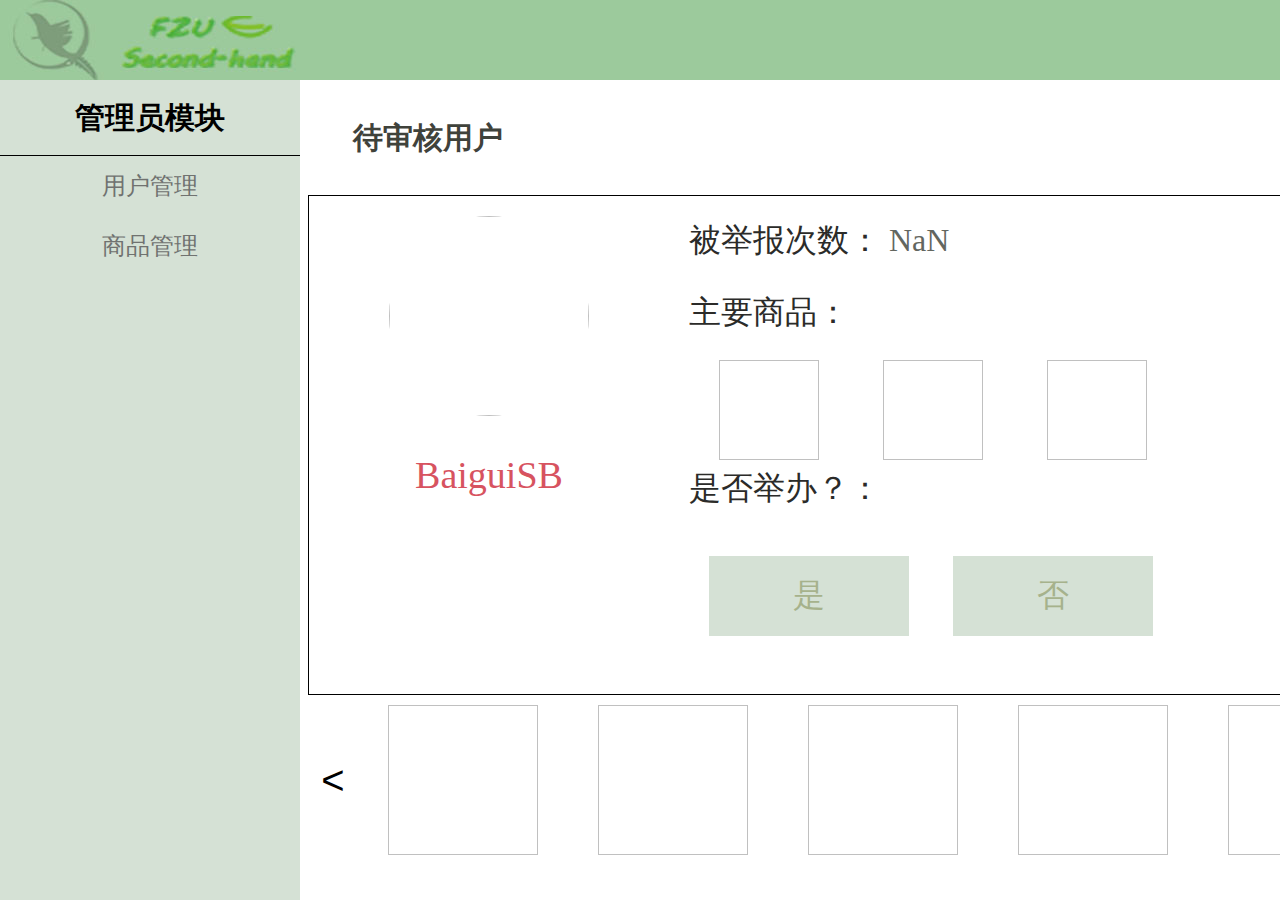
<file: admin/index.html>
<!DOCTYPE html>
<html>

<head>
    <title>福大二手交易网</title>
    <meta http-equiv="Content-Type" content="text/html; charset=utf-8">
    <link rel="stylesheet" type="text/css" href="../style/admin.css" />
    <link rel="stylesheet" type="text/css" href="../style/style.css" />
    <script type="text/javascript" src="https://cdn.staticfile.org/vue/2.2.2/vue.min.js"></script>
    <script type="text/javascript" src="https://cdn.staticfile.org/axios/0.18.0/axios.min.js"></script>
</head>

<body style="height: calc(100vh);">
    <div class="head">
        <img src="../static/logo.jpg" class="fl" alt="logo">
    </div>
    <div class="sidebar" style="z-index: -1;">
        <div style="height: 80px;"></div>
        <p class="title">管理员模块</p>
        <div class="sub-ctrl">
            <p>用户管理</p>
        </div>
        <div class="sub-ctrl">
            <p>商品管理</p>
        </div>
    </div>
    <div class="iframe-box">
        <iframe src="user-ctrl.html"></iframe>
    </div>

</body>
</file>
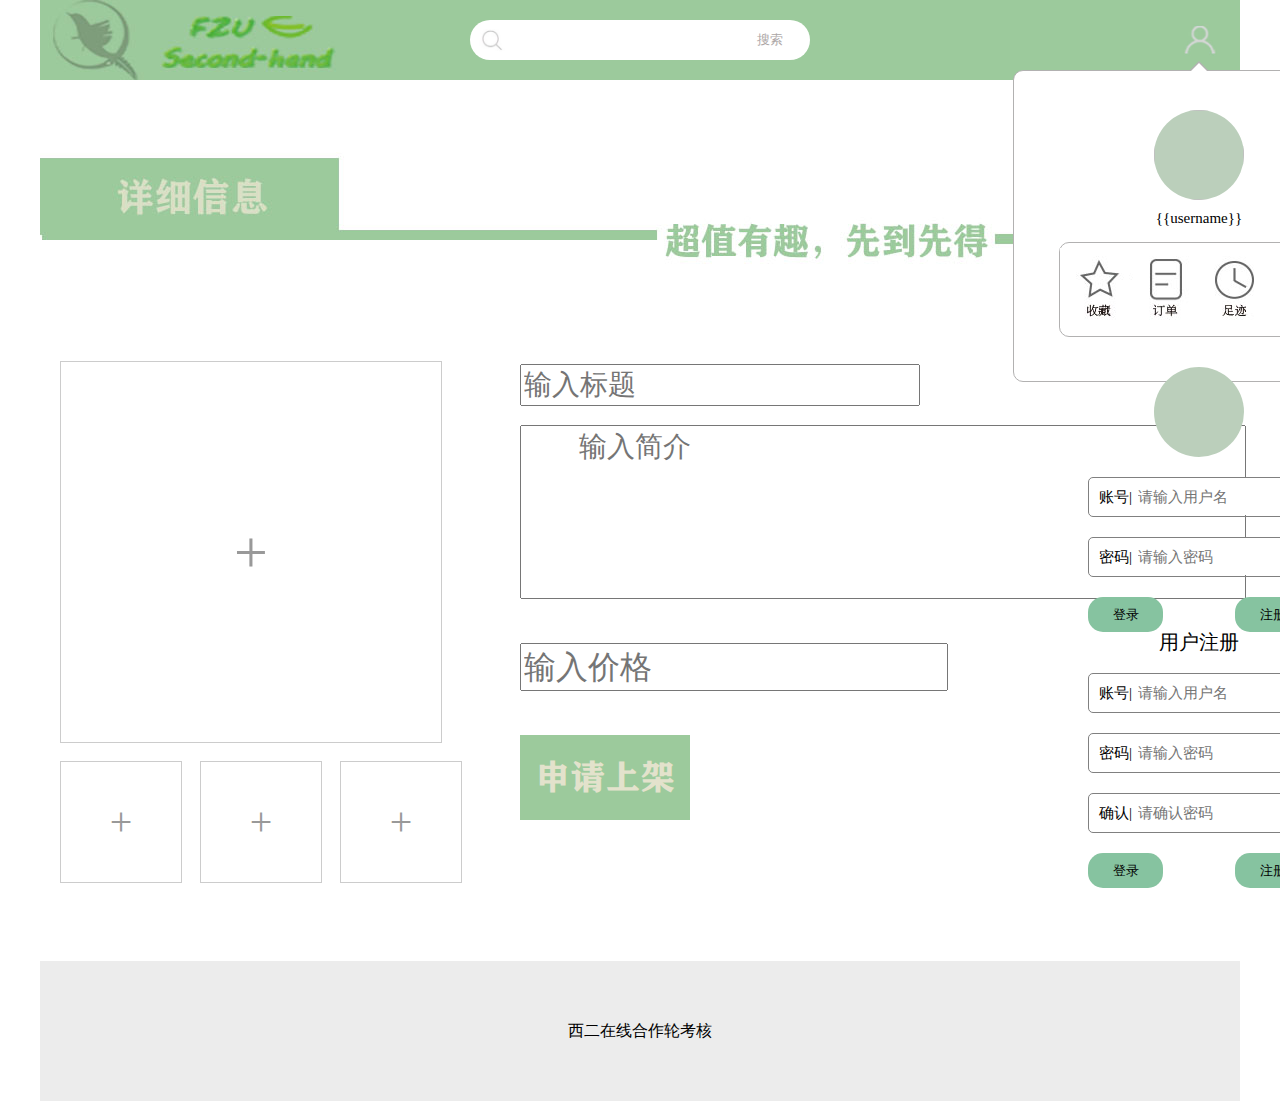
<file: new-good.html>
<!DOCTYPE html>
<html>

<head>
    <title>福大二手交易网</title>
    <meta http-equiv="Content-Type" content="text/html; charset=utf-8">
    <link rel="stylesheet" type="text/css" href="style/style.css">
    <script type="text/javascript" src="https://cdn.staticfile.org/vue/2.2.2/vue.min.js"></script>
    <script type="text/javascript" src="https://cdn.staticfile.org/axios/0.18.0/axios.min.js"></script>
    <script type="text/javascript" src="js/head.js"></script>

</head>

<body onload="load_head()">
    <div class="warp">
        <div class="head" id="head_ctrl">
            <a href="index.html"><img src="static/logo.jpg" class="fl" alt="logo"></a>
            <div class="search fl">
                <img src="static/search.jpg" alt="" class="fl">
                <input type="text" class="keyword fl" name="keyword" autocomplete="off" disableautocomplete
                    v-model="key" />
                <input type="submit" class="btn fr" value="搜索" v-on:click="search()" />
            </div>
            <div class="user fr">
                <img src="static/user.jpg" alt="" class="img fr" v-on:click="switch_head()">
                <div class="menu" v-show="show_head">
                    <div class="logined" v-show="is_login">
                        <img class="head" v-bind:src="img_path">
                        <p>{{username}}</p>
                        <div class="function">
                            <a href="user/index.html"></a>
                            <a href="user/index.html" style="background-position: -60px;"></a>
                            <a href="user/index.html" style="background-position: -120px;"></a>
                            <a href="user/index.html" style="background-position: -180px;"></a>
                        </div>
                    </div>
                    <div class="unlogin" v-show="!is_login && !login_or_reg">
                        <div class="head"></div>
                        <div class="input-box">
                            <label>账号|</label>
                            <input name="username" type="text" placeholder="请输入用户名" autocomplete="off"
                                disableautocomplete v-model="in_username">
                        </div>
                        <div class="input-box">
                            <label>密码|</label>
                            <input name="password" type="password" placeholder="请输入密码" autocomplete="off"
                                disableautocomplete v-model="in_password">
                        </div>
                        <input type="submit" class="left-bottom fl" value="登录" v-on:click="login">
                        <input type="submit" class="right-bottom fr" value="注册" v-on:click="switch_login">
                    </div>

                    <div class="register" v-show="!is_login && login_or_reg">

                        <p>用户注册</p>
                        <div class="input-box">
                            <label>账号|</label>
                            <input name="username" type="text" placeholder="请输入用户名" autocomplete="off"
                                disableautocomplete v-model="in_username">
                        </div>
                        <div class="input-box">
                            <label>密码|</label>
                            <input name="password" type="password" placeholder="请输入密码" autocomplete="off"
                                disableautocomplete v-model="in_password">
                        </div>
                        <div class="input-box">
                            <label>确认|</label>
                            <input name="password" type="password" placeholder="请确认密码" autocomplete="off"
                                disableautocomplete v-model="in_password2">
                        </div>
                        <input type="submit" class="left-bottom fl" value="登录" v-on:click="switch_login">
                        <input type="submit" class="right-bottom fr" value="注册" v-on:click="register">
                    </div>
                </div>
            </div>
        </div>

        <div>
            <img src="static/tiao.jpg">
        </div>
        <form action="/upload_new" method="post">
            <div class="detail-box">
                <div class="images-box">
                    <div class="big-image-box">
                        <div class="upload-big-image">
                            <p>+</p>
                            <input type="file" name="main_img">
                        </div>
                    </div>
                    <div class="nano-image-box">
                        <div class="upload-nano-image">
                            <p>+</p>
                            <input type="file" name="nano_img1">
                        </div>
                    </div>
                    <div class="nano-image-box">
                        <div class="upload-nano-image">
                            <p>+</p>
                            <input type="file" name="nano_img2">
                        </div>
                    </div>
                    <div class="nano-image-box">
                        <div class="upload-nano-image">
                            <p>+</p>
                            <input type="file" name="nano_img3">
                        </div>
                    </div>
                </div>
                <div class="new-good-descript-and-btn">
                    <div class="good-descript">
                        <div class="title"><input placeholder="输入标题" name="title"></div>
                        <div class="content"><textarea placeholder="输入简介" name="descript1"></textarea></div>
                        <div class="price"><input placeholder="输入价格" name="price"></div>
                    </div>
                    <div class="btns">
                        <input class="btn" type="submit" value="申请上架" name="submit">
                    </div>
                </div>
            </div>
        </form>
        <div class="h20-blank"></div>
        <div class="foot">
            <p>西二在线合作轮考核</p>
        </div>
    </div>
</body>

</html>
</file>
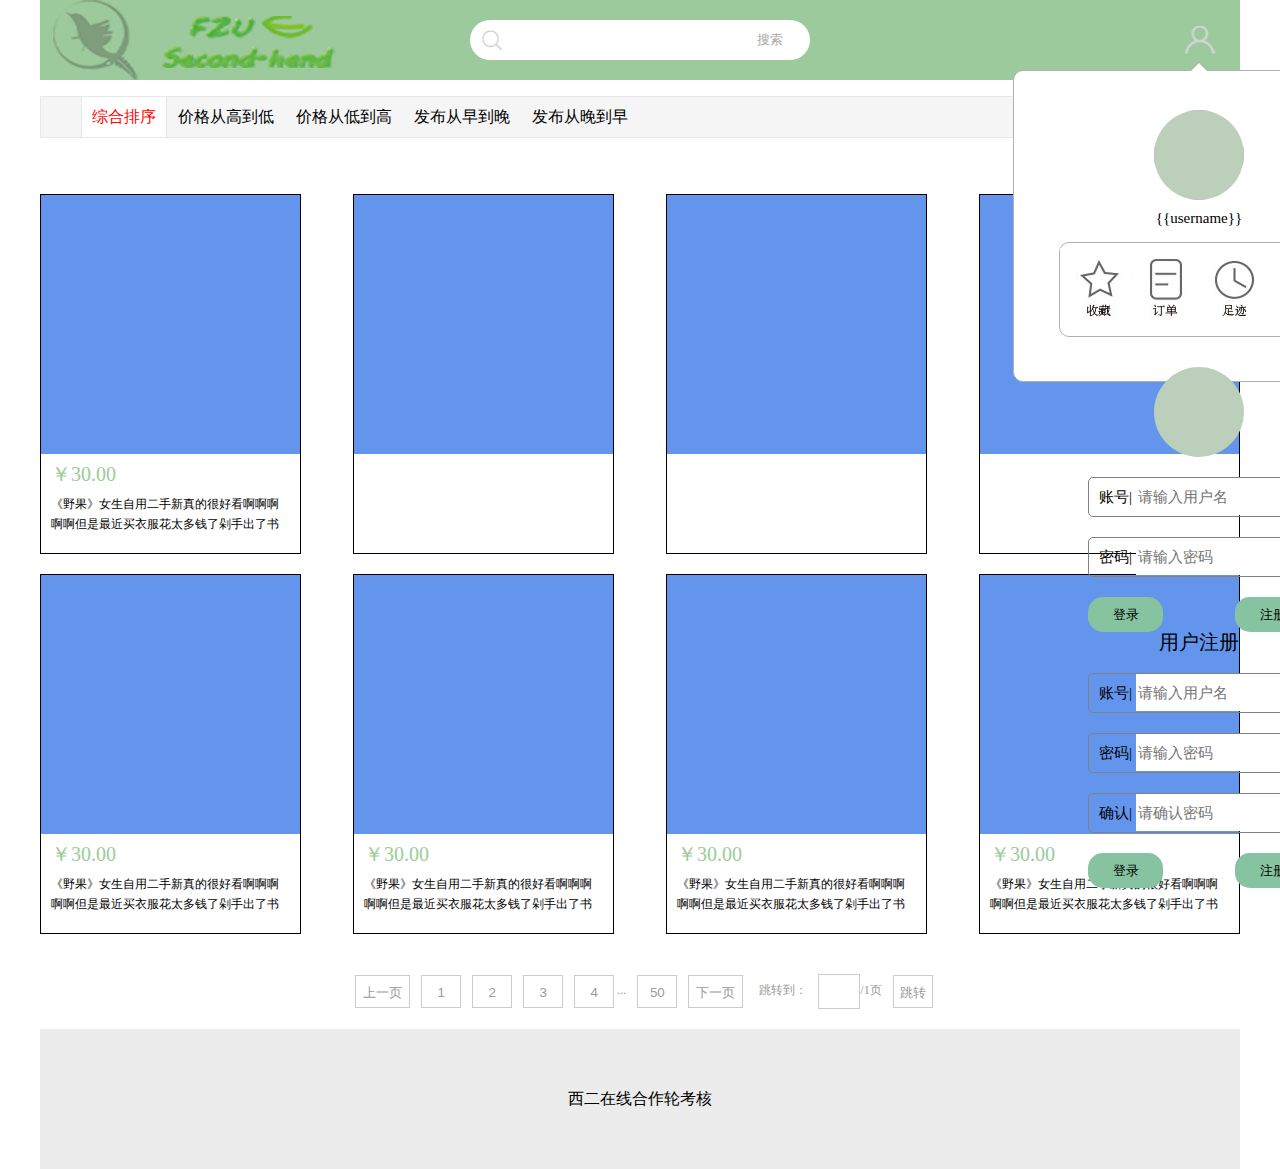
<file: search.html>
<!DOCTYPE html>
<html>

<head>
    <title>福大二手交易网</title>
    <meta http-equiv="Content-Type" content="text/html; charset=utf-8">
    <link rel="stylesheet" type="text/css" href="style/style.css">
    <script type="text/javascript" src="https://cdn.staticfile.org/vue/2.2.2/vue.min.js"></script>
    <script type="text/javascript" src="https://cdn.staticfile.org/axios/0.18.0/axios.min.js"></script>
    <script type="text/javascript" src="js/head.js"></script>

</head>

<body onload="load_head()">
    <div class="warp">
        <div class="head" id="head_ctrl">
            <a href="index.html"><img src="static/logo.jpg" class="fl" alt="logo"></a>
            <div class="search fl">
                <img src="static/search.jpg" alt="" class="fl">
                <input type="text" class="keyword fl" name="keyword" autocomplete="off" disableautocomplete
                    v-model="key" />
                <input type="submit" class="btn fr" value="搜索" v-on:click="search()" />
            </div>
            <div class="user fr">
                <img src="static/user.jpg" alt="" class="img fr" v-on:click="switch_head()">
                <div class="menu" v-show="show_head">
                    <div class="logined" v-show="is_login">
                        <img class="head" v-bind:src="img_path">
                        <p>{{username}}</p>
                        <div class="function">
                            <a href="user/index.html"></a>
                            <a href="user/index.html" style="background-position: -60px;"></a>
                            <a href="user/index.html" style="background-position: -120px;"></a>
                            <a href="user/index.html" style="background-position: -180px;"></a>
                        </div>
                    </div>
                    <div class="unlogin" v-show="!is_login && !login_or_reg">
                        <div class="head"></div>
                        <div class="input-box">
                            <label>账号|</label>
                            <input name="username" type="text" placeholder="请输入用户名" autocomplete="off"
                                disableautocomplete v-model="in_username">
                        </div>
                        <div class="input-box">
                            <label>密码|</label>
                            <input name="password" type="password" placeholder="请输入密码" autocomplete="off"
                                disableautocomplete v-model="in_password">
                        </div>
                        <input type="submit" class="left-bottom fl" value="登录" v-on:click="login">
                        <input type="submit" class="right-bottom fr" value="注册" v-on:click="switch_login">
                    </div>

                    <div class="register" v-show="!is_login && login_or_reg">

                        <p>用户注册</p>
                        <div class="input-box">
                            <label>账号|</label>
                            <input name="username" type="text" placeholder="请输入用户名" autocomplete="off"
                                disableautocomplete v-model="in_username">
                        </div>
                        <div class="input-box">
                            <label>密码|</label>
                            <input name="password" type="password" placeholder="请输入密码" autocomplete="off"
                                disableautocomplete v-model="in_password">
                        </div>
                        <div class="input-box">
                            <label>确认|</label>
                            <input name="password" type="password" placeholder="请确认密码" autocomplete="off"
                                disableautocomplete v-model="in_password2">
                        </div>
                        <input type="submit" class="left-bottom fl" value="登录" v-on:click="switch_login">
                        <input type="submit" class="right-bottom fr" value="注册" v-on:click="register">
                    </div>
                </div>
            </div>
        </div>
        <div class="sorter" id="search_ctrl">
            <ul>
                <li class="active"><a>综合排序</a></li>
                <li><a>价格从高到低</a></li>
                <li><a>价格从低到高</a></li>
                <li><a>发布从早到晚</a></li>
                <li><a>发布从晚到早</a></li>
            </ul>
        </div>
        <div class="h20-blank"></div>
        <div class="search-result" id="search_ctrl">
            <div class="commodity">
                <div class="pic"></div>
                <p class="price">￥30.00</p>
                <p class="description">《野果》女生自用二手新真的很好看啊啊啊啊啊但是最近买衣服花太多钱了剁手出了书很新喜欢的集美们快来看看吧</p>
            </div>
            <div class="commodity">
                <div class="pic"></div>
                <p class="description"></p>
                <p class="price"></p>
            </div>
            <div class="commodity">
                <div class="pic"></div>
                <p class="description"></p>
                <p class="price"></p>
            </div>
            <div class="commodity">
                <div class="pic"></div>
                <p class="description"></p>
                <p class="price"></p>
            </div>
            <div class="commodity">
                <div class="pic"></div>
                <p class="price">￥30.00</p>
                <p class="description">《野果》女生自用二手新真的很好看啊啊啊啊啊但是最近买衣服花太多钱了剁手出了书很新喜欢的集美们快来看看吧</p>
            </div>
            <div class="commodity">
                <div class="pic"></div>
                <p class="price">￥30.00</p>
                <p class="description">《野果》女生自用二手新真的很好看啊啊啊啊啊但是最近买衣服花太多钱了剁手出了书很新喜欢的集美们快来看看吧</p>
            </div>
            <div class="commodity">
                <div class="pic"></div>
                <p class="price">￥30.00</p>
                <p class="description">《野果》女生自用二手新真的很好看啊啊啊啊啊但是最近买衣服花太多钱了剁手出了书很新喜欢的集美们快来看看吧</p>
            </div>
            <div class="commodity">
                <div class="pic"></div>
                <p class="price">￥30.00</p>
                <p class="description">《野果》女生自用二手新真的很好看啊啊啊啊啊但是最近买衣服花太多钱了剁手出了书很新喜欢的集美们快来看看吧</p>
            </div>
        </div>
        <div class="h20-blank"></div>

        <div class="pagebox" id="search_ctrl">
            <div class="pagenumber pagebar">
                <input type="button" class="scrollpage rank_d_page_submit" style="width: 55px;" value="上一页">
                <input type="button" class="scrollpage rank_d_page_submit" value="1">
                <input type="button" class="scrollpage rank_d_page_submit" value="2">
                <input type="button" class="scrollpage rank_d_page_submit" value="3">
                <input type="button" class="scrollpage rank_d_page_submit" value="4">
                ...
                <input type="button" class="scrollpage rank_d_page_submit" value="50">
                <input type="button" class="scrollpage rank_d_page_submit" style="width: 55px;" value="下一页">
                <div style="width: 10px;display: inline-block;"></div>
                跳转到：
                <input type="text" class="text scrollpage rank_d_page_value">/1页
                <input type="button" class="scrollpage rank_d_page_submit" value="跳转">
            </div>
        </div>
        <div class="h20-blank"></div>
        <div class="foot">
            <p>西二在线合作轮考核</p>
        </div>
    </div>
</body>

</html>
</file>
<file: style/admin.css>
body {
    margin: 8px;
}

.wrap {
    width: 1200px;
    margin: 0 auto;
    word-wrap: break-word;
}

.wrap a {
    text-decoration: none;
    color: black;
}

.pass_header {
    padding: 30px 0 10px;
    position: relative;
    background-color: white;
    height: 102px;
}

.pass_logo {
    float: left;
}

.pass_link {
    float: right;
    margin: 38px 20px auto auto;
    color: #526584;
    display: inline;
    padding: 0 5px;
    line-height: 22px;
    font-family: Tahoma;
}

.pass_link a {
    color: #fff;
    background: #526584;
    display: inline-block;
    padding: 0 15px;
    text-decoration: none;
    margin-left: 20px;
}


.passbg {
    background: #f1f2f3;
    padding: 28px 0;
}

.login-box {
    position: relative;
    padding-bottom: 20px;
    background: #fff;
    width: 350px;
    padding: 25px;
    margin: auto;
}

.login-box .forget {
    font-size: 12px;
    color: #777;
    line-height: 20px;
    padding-bottom: 8px;
    text-align: right;
    cursor: pointer;
}

.login-box .welcome {
    font-weight: 700;
    line-height: 50px;
    text-align: center;
}

.login-text {
    font-size: 14px;
    color: #777;
    line-height: 38px;
    height: 38px;
    padding: 0 10px 0 40px;
    width: 300px;
}

.btn-submit {
    border: none;
    font-size: 18px;
    line-height: 50px;
    display: block;
    width: 100%;
    cursor: pointer;
    background-color: #a5232e;
    border-radius: 3px;
    color: #fff;
    text-align: center;
}

.sidebar {
    width: 300px;
    height: 100%;
    background-color: rgb(213, 225, 213);
    top: 0px;
    position: absolute;
    z-index: 0;
}

.sidebar .title {
    width: 100%;
    height: 75px;
    line-height: 75px;
    font-size: 30px;
    margin: 0;
    border-bottom: 1px solid black;
    text-align: center;
    font-weight: 600;
}

.sidebar .sub-ctrl {
    width: 100%;
    height: 60px;
}

.sidebar .sub-ctrl p {
    line-height: 60px;
    text-align: center;
    color: rgb(112, 114, 112);
    font-size: 24px;
    margin: 0;
}

.iframe-box {
    height: 100%;
    width: 100%;
    padding: 80px 0 0 300px;
    position: absolute;
    top: 0;
    box-sizing: border-box;
}

.iframe-box iframe {
    width: 100%;
    height: 100%;
    box-sizing: border-box;
    border: 0;
}

.function-title {
    height: 75px;
    line-height: 75px;
    font-size: 30px;
    font-weight: 600;
    color: rgb(63, 66, 59);
    margin: 20px 45px;
}

.exame-user {
    width: 1500px;
    height: 500px;
    margin: 10px auto;
    border: 1px solid black;
    box-sizing: border-box;
}

.exame-user .img-and-price {
    box-sizing: border-box;
    width: 320px;
    height: auto;
    margin: 20px;
    float: left;
}

.exame-user .img-and-price img {
    width: 320px;
    height: 320px;
}

.exame-user .img-and-price .pirce {
    font-size: 38px;
    color: rgb(215, 83, 96);
    line-height: 42px;
    height: 42px;
    width: 100%;
    text-align: center;
}

.exame-user .info {
    width: 1080px;
    height: 100px;
    float: left;
    margin: 20px;
}

.exame-user .info .info-name {
    width: 100%;
    display: inline-block;
    font-size: 32px;
    line-height: 48px;
    height: 48px;
    color: rgb(43, 43, 41);
    margin-bottom: 20px;
    overflow: hidden;
    word-wrap: normal;
}

.exame-user .info .info-name .title {
    color: rgb(99, 102, 95);

}

.exame-user .info img {
    width: 100px;
    height: 100px;
    margin: 0 30px;
}

.exame-user .info .buttons button {
    width: 200px;
    height: 80px;
    background-color: rgb(213, 225, 213);
    color: rgb(166, 178, 140);
    font-size: 32px;
    border: none;
    margin: 20px;
}

.goods-list{
    width: 1150px;
    height: 180px;
    margin: 10px auto;
    box-sizing: border-box;
}

.goods-list button{
    height: 150px;
    width: 50px;
    font-size: 40px;
    border: 0px;
    background-color: white;
    float: left;
}

.goods-list button:hover{
    background-color: rgb(213,225,213);
}

.goods-list img{
    width: 150px;
    height: 150px;
    margin: 0 30px;
    float: left;
}

.exame-user .head-and-name {
    box-sizing: border-box;
    width: 320px;
    height: auto;
    margin: 20px;
    float: left;
}

.exame-user .head-and-name img {
    width: 200px;
    height: 200px;
    border-radius: 200px;
    margin: 0 auto;
    display: block;
}

.exame-user .head-and-name .name {
    font-size: 38px;
    color: rgb(215, 83, 96);
    line-height: 42px;
    height: 42px;
    width: 100%;
    text-align: center;
}
</file>
<file: style/style.css>
@font-face {
    font-family: "方正粗黑宋简体";
    src: url("../static/font/方正粗黑宋简体.ttf");
}

@font-face {
    font-family: "苏新诗卵石体";
    src: url("../static/font/苏新诗卵石体.ttf");
}

@font-face {
    font-family: "华文行楷";
    src: url("../static/font/华文行楷.ttf");
}

body {
    margin: 0px;
}

.warp {
    width: 1200px;
    margin: 0 auto;
    height: auto;
}

.fl {
    float: left;
}

.fr {
    float: right;
}

.h20-blank {
    height: 20px;
}

.head {
    background-color: rgb(156, 202, 156);
    height: 80px;
}

.search {
    position: relative;
    width: 340px;
    height: 50%;
    background-color: white;
    margin-left: 110px;
    top: 25%;
    border-radius: 25px;
}

.search img {
    width: 36px;
    height: 36px;
    border-radius: 20px;
    background-image: url("../static/search.jpg");
    margin: 2px;
}

.search .keyword {
    border: 0px;
    height: 32px;
    line-height: 32px;
    width: 200px;
    font-size: 15px;
    letter-spacing: 1px;
    color: #333;
    outline: none;
    margin-top: 3px;
}

.search .btn {
    border: 0px;
    width: 40px;
    height: 40px;
    color: rgb(172, 166, 166);
    background-color: white;
    margin-right: 20px;
}

.user {
    position: relative;
    width: 40px;
    height: 40px;
    margin: 20px;
}

.user .img {
    position: relative;
    width: 40px;
    height: 40px;

}

.menu {
    width: 100%;
    height: 336px;
    /* background-color: gray; */
}

.menu .type {
    width: 300px;
    margin: 0px;
    float: left;
}

.menu .type .title {
    background-color: rgb(154, 204, 153);
    height: 40px;
    width: 100%;
    border-radius: 10px;
    text-align: center;
    line-height: 40px;
    font-size: 35px;
    color: rgb(50, 89, 54);
    font-family: "苏新诗卵石体";
}

.cate-list {
    padding: 0px;
}

.cate-list li {
    height: 40px;
    list-style: none;
    margin-bottom: 20px;

}

.cate-list li a {
    height: auto;
    text-decoration: none;
    color: rgb(103, 103, 103);
    margin: 0px 5px;
}

.cate-list li a .icon {
    display: inline-block;
    height: 35px;
    width: 35px;
    background-image: url(../static/icon.jpg);
    background-repeat: no-repeat;
}

.cate-list li a .name {
    display: inline-block;
    font-size: 23px;
    position: relative;
    top: -10px;
    font-family: "方正粗黑宋简体";
}

.cate-list li a .l {
    margin-left: 15px;
}

.cate-list li a .r {
    margin-right: 15px;
}

.menu .adv {
    box-sizing: border-box;
    height: 336px;
    width: 560px;
    margin: 0 20px;
    background-color: gray;
    background-image: url(../static/adb_bkg.webp);
    background-size: 100% 100%;
    float: left;
}

.menu .rank {
    background: rgb(148, 197, 149);
    width: 300px;
    height: 336px;
    float: left;
}

.menu .rank .title {
    background: rgb(148, 197, 149);
    height: 40px;
    width: 100%;
    border-radius: 10px;
    text-align: center;
    line-height: 40px;
    font-size: 35px;
    color: rgb(50, 89, 54);
    font-family: "苏新诗卵石体";
}

.rank-list {
    box-sizing: border-box;
    height: 296px;
    width: 100%;
    border-radius: 20px;
    border: 2px solid rgb(148, 197, 149);
    ;
    background: white;
    margin: 0px;
}

.rank-list .rank-item {
    width: 80%;
    position: relative;
    left: 10%;
    box-sizing: border-box;
    margin: 10px 0 0 0;

}

.rank-item .icon {
    width: 17px;
    height: 50px;
    text-align: center;
    line-height: 50px;
    color: #a9aeb7;
    margin: 0 3px 0 0;
    overflow: hidden;
    float: left;
    font-size: 20px;
}

.rank-item .head {
    float: left;
    height: 50px;
    width: 50px;
    border-radius: 25px;
    background-color: black;
    margin-left: 30px;
}

.rank-item .name {
    line-height: 50px;
    margin-left: 140px;
    box-sizing: border-box;
}

.user .menu {
    width: 370px;
    height: 310px;
    border-radius: 10px;
    border: 1px solid rgb(178, 177, 177);
    background-color: white;
    position: relative;
    left: -167px;
    top: 50px;
    z-index: 999;
}

.user .menu::before {

    content: '';
    width: 0;
    height: 0;
    border: 10px solid transparent;
    border-bottom-color: rgb(178, 177, 177);
    position: absolute;
    left: 175px;
    bottom: 100%;
}

/* body{
    background-color: gray;
} */

.user .menu::after {

    content: '';
    width: 0;
    height: 0;
    border: 8px solid transparent;
    border-bottom-color: white;
    position: absolute;
    left: 177px;
    bottom: 100%;
}

.logined .head, .unlogin .head {
    width: 90px;
    height: 90px;
    border-radius: 45px;
    background-color: rgb(187, 207, 187);
    margin: 30px auto 0 auto;
    display: block;
}

.logined p {
    text-align: center;
    margin-top: 10px;
    font-size: 15px;
}

.logined .function {
    width: 280px;
    height: 95px;
    box-sizing: border-box;
    border-radius: 10px;
    border: 1px solid rgb(178, 177, 177);
    margin: 0 auto;
}

.logined .function a {
    display: inline-block;
    margin: 5px 0 0 0;
    width: 65px;
    height: 80px;
    background-image: url(../static/user_menu.jpg);
}

.input-box {
    position: relative;
    display: block;
    box-sizing: border-box;
    border: gray solid 1px;
    border-radius: 5px;
    width: 60%;
    margin: 20px auto;
    height: 40px;
    overflow: hidden;
}

.input-box label {
    display: inline;
    line-height: 35px;
    font-size: 15px;
    margin-left: 10px;
}

.input-box input {
    line-height: 35px;
    border: 0;
    outline: none;
    width: 70%;
    font-size: 15px;
}

.right-bottom {
    position: relative;
    display: inline-block;
    box-sizing: border-box;
    width: 75px;
    height: 35px;
    border: 0px solid white;
    border-radius: 15px;
    background-color: rgb(134, 195, 160);
    margin-right: 74px;
}

.left-bottom {
    position: relative;
    display: inline-block;
    box-sizing: border-box;
    width: 75px;
    height: 35px;
    border: 0px solid white;
    border-radius: 15px;
    background-color: rgb(134, 195, 160);
    margin-left: 74px;
}

.register p {
    position: relative;
    display: inline-block;
    width: 100%;
    margin: 0 auto;
    font-size: 20px;
    line-height: 20px;
    height: 20px;
    text-align: center;
}

.suggest {
    height: 380px;
    width: 1253px;
}

.commodity {
    float: left;
    box-sizing: border-box;
    width: 261px;
    height: 360px;
    margin: 20px 52px 0 0;
    border: 1px solid black;
}

.commodity .pic {
    width: 259px;
    height: 259px;
    margin: 0px;
    background-color: cornflowerblue;
}

.commodity .description {
    width: 100%;
    height: 40px;
    margin: 0px;
    line-height: 20px;
    font-size: 12px;
    float: left;
    display: block;
    padding-left: 10px;
    padding-right: 10px;
    overflow: hidden;
    word-wrap: normal;
    box-sizing: border-box;

}

.commodity .price {
    float: 100%;
    width: auto;
    height: 40px;
    margin: 0px;
    line-height: 40px;
    font-size: 20px;
    padding-left: 10px;
    padding-right: 10px;
    color: rgb(154, 204, 153);
    display: block;
}

.foot {
    width: 1200px;
    height: 140px;
    background-color: rgb(236, 236, 236);
}

.foot p {
    height: 140px;
    margin: 0 auto;
    line-height: 140px;
    width: 144px;
}

.search-result {

    height: 780px;
    width: 1253px;

}

.sorter ul {
    height: 40px;
    line-height: 40px;
    background-color: rgb(245, 245, 245);
    border: 1px solid rgb(232, 232, 232);
}

.sorter li {
    list-style: none;
    padding: 0 10px;
    margin: 0;
    float: left;
    display: block;
    box-sizing: border-box;
    background-color: rgb(245, 245, 245);
    border-left: 1px solid rgb(245, 245, 245);
    border-right: 1px solid rgb(245, 245, 245);

}

.sorter li:hover {
    color: red;
    background-color: white;
    border-left: 1px solid rgb(232, 232, 232);
    border-right: 1px solid rgb(232, 232, 232);

}

.sorter .active {
    color: red;
    background-color: white;
    border-left: 1px solid rgb(232, 232, 232);
    border-right: 1px solid rgb(232, 232, 232);
}

.pagebox {
    line-height: 33px;
    font-size: 12px;
    color: #999;
    text-align: center;
}

.pagebox .pagebar {
    color: #999;
}

.pagebar input.scrollpage, .pagebox_submit {
    width: 40px;
    text-align: center;
    line-height: 33px;
    height: 33px;
    background-color: #fff;
    padding: 0;
    color: #999;
    border: 1px solid #ccc;
    outline: 0;
    cursor: pointer;
    margin-left: 8px;
    vertical-align: middle;
}

.detail-box {
    height: 600px;
}

.images-box {
    float: left;
    width: 420px;
    height: 600px;
}

.images-box .big-image-box {
    box-sizing: border-box;
    width: 100%;
    height: 420px;
    padding: 20px;
}

.images-box .big-image-box .big-image {
    width: 380px;
    height: 380px;
}

.images-box .nano-image-box {
    float: left;
    width: 120px;
    height: 120px;
    margin-left: 20px;
}

.nano-image-box img {
    width: 100%;
    height: 100%;
    display: inline-block;
}

.good-descript-and-btn {
    float: right;
    width: 720px;
    height: 600px;
}

.good-descript-and-btn .good-descript .title {
    color: rgb(221, 83, 95);
    text-indent: 2em;
}

.good-descript-and-btn .good-descript .content {
    text-indent: 1em;
    list-style-type: disc;
    font-size: 32px;
}

.good-descript-and-btn .good-descript p {
    font-size: 50px;
    margin-left: 20px;
}

.good-descript-and-btn .btns input {
    width: 140px;
    height: 85px;
    margin-top: 20px;
    margin-right: 50px;
    margin-left: 20px;
    border: 0px;
    background-color: rgb(156, 202, 156);
    font-size: 35px;
    color: rgb(227, 226, 204);
    font-family: "方正粗黑宋简体";
}

.user-detail {
    height: 360px;
}

.user-detail .user-head {
    width: 300px;
    height: 320px;
    display: inline;
    float: left;
}

.user-detail .user-head img {
    width: 130px;
    height: 130px;
    border-radius: 65px;
    background-color: rgb(217, 223, 197);
    margin: 0px auto;
    display: block;
}

.user-detail .user-head p {
    font-size: 30px;
    height: 45px;
    line-height: 34px;
    width: 100%;
    text-align: center;
    margin: 10px 0;
}

.user-detail .info {
    width: 600px;
    height: 100%;
    display: inline;
    float: left;
}

.user-detail .info .info-input-box {
    border-bottom: 1px solid black;
    width: 550px;
    height: 55px;
    display: inline-block;
}

.user-detail .info .info-input-box input {
    border: 0;
    display: inline;
    float: left;
    height: 55px;
    line-height: 38px;
    font-size: 28px;
    box-sizing: border-box;
    outline: none;
}

.user-detail .info .info-input-box p {
    border: 0;
    display: inline;
    float: left;
    width: 100px;
    height: 55px;
    font-size: 28px;
    line-height: 55px;
    margin: 0;
}

.user-detail .info .confirm {
    width: 100px;
    height: 50px;
    text-align: center;
    line-height: 33px;
    background-color: #fff;
    padding: 0;
    color: #999;
    border: 1px solid #ccc;
    outline: 0;
    cursor: pointer;
    vertical-align: middle;
    font-size: 20px;
    margin: 20px 60px;
    float: right;
}

.user-detail .info .upload-span {
    position: relative;
    width: 100px;
    height: 50px;
    border: 1px solid #ccc;
    overflow: hidden;
    text-align: center;
    line-height: 33px;
    font-size: 20px;
    color: #363636;
    cursor: pointer;
    margin: 20px 10px;
    float: left;
}

.user-detail .info .upload-span p {
    position: absolute;
    line-height: 50px;
    color: #999;
    margin: 0px;
    width: 100px;
    height: 50px;
    left: 0;
    top: 0;
}

.user-detail .info .upload-span input {
    position: absolute;
    width: 100px;
    height: 50px;
    left: 0;
    top: 0;
    opacity: 0;
}

.user-detail .date {
    height: 80%;
    width: 300px;
    border: 1px solid black;
    float: right;
    box-sizing: border-box;
    color: rgb(103, 84, 80);
    font-weight: 700;
}

.user-detail .date .my-date {
    font-size: 36px;
    text-align: center;
}

.user-detail .date .day {
    font-size: 50px;
    text-align: center;
    margin: 30px;
}

.user-detail .date .year-mon {
    font-size: 36px;
    text-align: center;
    margin: 30px;
}

.item-list {
    box-sizing: border-box;
    width: 100%;
    height: 380px;
    border-radius: 10px;
    border: 1px solid black;
    overflow: hidden;
    margin-bottom: 30px;
}

.item-list .title {
    height: 80px;
    line-height: 80px;
    background-color: rgb(243, 250, 243);
    color: rgb(133, 132, 128);
    margin: 0;
    padding-left: 30px;
    font-size: 28px;
}

.item-list .item {
    float: left;
    margin: 0;
    width: 25%;
    box-sizing: border-box;
    height: 220px;
}

.item-list .item img {
    width: 200px;
    height: 200px;
    margin: 20px auto 0 auto;
    display: block;
}

.item-list .item p {
    margin-top: 20px;
    text-align: center;
    font-size: 28px;
    height: 28px;
    line-height: 28px;
    color: rbg(161, 39, 37);
}

.good-info-nano {
    width: 100%;
    height: 200px;
}

.good-info-nano img {
    width: 180px;
    height: 180px;
    float: left;
    margin: 0;
}

.good-info-nano .descript {
    width: 1000px;
    height: 100%;
    float: right;
    margin: 0;
}

.good-info-nano .descript .title {
    color: rgb(90, 153, 160);
    font-size: 44px;
    line-height: 50px;
    margin: 0;
    height: 50px;
    font-family: "华文行楷";
}

.good-info-nano .descript .content {
    text-indent: 1em;
    list-style-type: disc;
    font-size: 28px;
}

.order-info {
    height: auto;
    width: 100%;
}

.order-info .info-left {
    width: 460px;
    height: 330px;
    margin: 10px 0;
    border: 1px solid black;
    display: inline-block;
}

.order-info .info-left .info {
    width: 380px;
    height: 69px;
    border-bottom: 1px dotted gray;
    margin: 10px auto;
    line-height: 60px;
    font-size: 28px;
}

.order-info .info-left .info span {
    margin: 0 40px;
}

.order-info .info-right {
    width: 520px;
    height: 330px;
    margin: 10px 40px;
    display: inline-block;
}

.order-info .info-right .info {
    width: 480px;
    height: 50px;
    border-bottom: 1px solid black;
    margin: 10px auto;
    line-height: 60px;
    font-size: 28px;
}

.order-info .info-right .info span {
    margin: 0 40px;
}

.order-info .info-right p {
    color: rgb(94, 157, 166);
    font-size: 28px;
    margin: 10px 20px;
}

.order-info .cancel-button {
    width: 128px;
    height: 70px;
    color: rgb(102, 102, 102);
    border-radius: 0px;
    background-color: white;
    font-size: 24px;
}

.images-box .big-image-box .upload-big-image {
    width: 380px;
    height: 380px;
    position: relative;

    border: 1px solid #ccc;
    overflow: hidden;
    text-align: center;
    font-size: 20px;
    color: black;
    cursor: pointer;
}

.images-box .big-image-box .upload-big-image p {
    line-height: 380px;
    height: 380px;
    width: 380px;
    font-size: 60px;
    margin: 0;
    position: absolute;
    color: #999;
    left: 0;
    top: 0;
}

.images-box .big-image-box .upload-big-image input {
    position: absolute;
    height: 380px;
    width: 380px;
    left: 0;
    top: 0;
    opacity: 0;
}

.nano-image-box .upload-nano-image {
    width: 120px;
    height: 120px;
    position: relative;
    border: 1px solid #ccc;
    overflow: hidden;
    text-align: center;
    font-size: 20px;
    color: black;
    cursor: pointer;
}

.nano-image-box .upload-nano-image p {
    line-height: 120px;
    width: 120px;
    height: 120px;
    font-size: 40px;
    margin: 0;
    position: absolute;
    color: #999;
    left: 0;
    top: 0;
}

.nano-image-box .upload-nano-image input {
    position: absolute;
    height: 120px;
    width: 120px;
    left: 0;
    top: 0;
    opacity: 0;
}

.new-good-descript-and-btn {
    float: right;
    width: 720px;
    height: 600px;
}

.new-good-descript-and-btn .good-descript .title {
    color: rgb(221, 83, 95);
    height: 42px;
    line-height: 42px;
    font-size: 2em;
    margin: 21px 0;
    display: inline-block;
}

.new-good-descript-and-btn .good-descript .title input {
    color: rgb(221, 83, 95);
    height: 42px;
    line-height: 42px;
    font-size: 28px;
    width: 400px;
    display: inline-block;
    box-sizing: border-box;
}

.new-good-descript-and-btn .good-descript .content {
    height: 168px;
    width: 720px;
    line-height: 42px;
    font-size: 28px;
}

.new-good-descript-and-btn .good-descript .content textarea {
    height: 100%;
    width: 100%;
    line-height: 42px;
    font-size: 28px;
    text-indent: 2em;
    resize: none;
}

.new-good-descript-and-btn .good-descript .price {
    margin: 50px 0;
    width: 400px;
    height: 42px;

}

.new-good-descript-and-btn .good-descript .price input {
    height: 42px;
    font-size: 32px;
}

.new-good-descript-and-btn .btns input {
    width: 170px;
    height: 85px;
    margin：0px;
    border: 0px;
    background-color: rgb(156, 202, 156);
    font-size: 35px;
    color: rgb(227, 226, 204);
    font-family: "方正粗黑宋简体";
}
</file>
